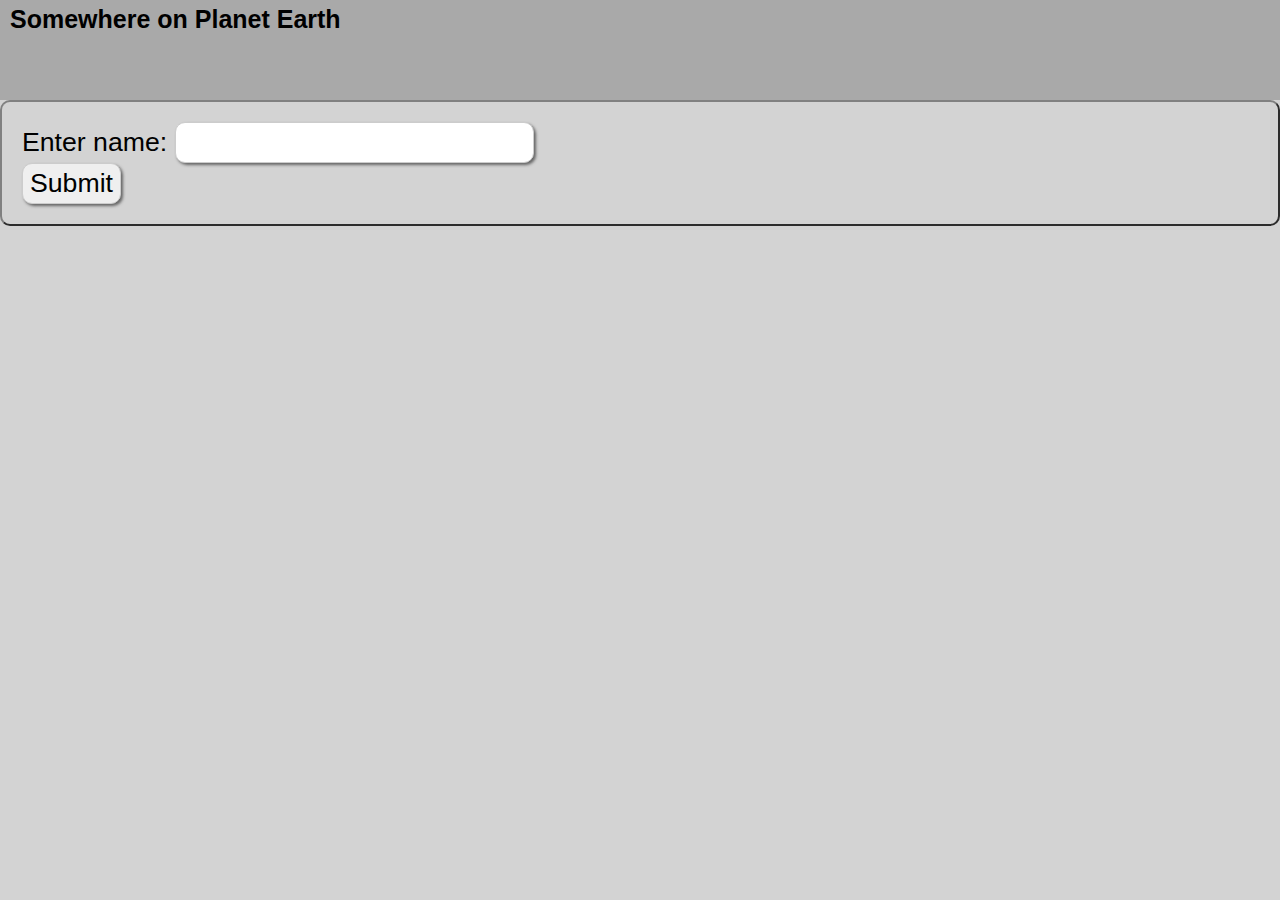
<file: docs/index.html>
<!DOCTYPE html>
<html>
  <head>
    <meta charset="UTF-8">
    <title>Planet Earth</title>

    <!-- load css pages -->
    <link rel="stylesheet" type="text/css" href="interface.css" />
    <link rel="stylesheet" type="text/css" href="input.css" />
    <link rel="stylesheet" type="text/css" href="game.css" />
    <link rel="stylesheet" type="text/css" href="babyStage.css" />

    <!-- load javascript -->
    <script type="text/javascript" src="main.js"></script>

  </head>

  <body onload="bodyOnLoad()">
    <header id=topHeading>
      <div id="gamePlayerInformation">
        <span id="gameName">Somewhere on Planet Earth</span>
        <br>
        <span id="gamePlayer">Player Name</span>
        <br>
        <span id="gamePosition">Current position</span>
      </div>
    </header>

    <div id="tapeContainer">
      <span id="tapeAnimate"></span >
    </div>

    <!-- No other elements should be either left or right of header -->
    <div class="clearfix"></div>

    <div id="nameInputFields">

      <form class="rounded" onsubmit="setNameClick()">
        Enter name: <input class="rounded" id="fName" type="text" name ="fname"><br />
        <input class="rounded" name="button" type="submit"/>
      </form>

    </div>


    <div id="game">

      <div id="babyStage">
        <div id="cryContainer">
          <span id="containerLabel">Cry</span>

          <div class="slidecontainer" id="crySlideContainer">
            <input type="range" min="1" max="100" value="50" class="slider" id="myRange">
          </div>
        </div>

        <div id="laughContainer">
          <span id="containerLabel">Laugh</span>

          <div class="slidecontainer" id ="laughSlideContainer">
            <input type="range" min="1" max="100" value="50" class="slider" id="laughRange">
          </div>
        </div>

      </div>


      <div id="gameData">

        <div id="pAdoration">
          <div id="pAdorationBar"></div>
          <span id="pAdorationText">Parent Adoration</span>
          <span id="pAdorationValue"></span>
        </div>

        <div id="selfWill">
          <div id="selfWillBar"></div>
          <span id="selfWillText">  Self Will</span>
          <span id="selfWillValue"></span>
        </div>

        <div id="intelligence">
          <div id="intelligenceBar"></div>
          <span id="intelligenceText">Intelligence </span>
          <span id="intelligenceValue"></span>
        </div>

        <div id="pottyTrain">
          <div id="pottyTrainBar"></div>
          <span id="pottyTrainText">Potty Train</span>
          <span id="pottyTrainValue"></span>
        </div>

        <div id="parentStress">
          <div id="parentStressBar"></div>
          <span id="parentStressText">Parent Stress</span>
          <span id="parentStressValue"></span>
        </div>
      </div>
    </div>




    <!--
    <button type="button" onclick="cookieClick(1)">Click Me!</button><br />
    Cookies: <span id="cookies">0</span> <br />
    <button type="button" onclick="buyCursor()">Buy Cursor</button><br  />
    Cursors: <span id="cursors">0</span><br />
    Cost: <span id="cursorCost">10</span>
    -->


    <div class="clearfix"></div>
  </body>
</html>
</file>
<file: docs/interface.css>
body {
 background-color: lightgray;
 font-family: Arial;
 margin:0;
 padding: 0;
}

/*overflow will hide the text when not in the container */
#tapeContainer{
  /* width needs to be 100% to fill width of parent - run all across screen */
  width: 100%;
  height: 30px; /* to fit the height of the font of 24px (see tapeAnimate) */
  background-color: black;
  position: relative;
  overflow:hidden;
  display: none; /* shouldn't display until cookies/name has been set. */
}

#tapeAnimate{
  /* by default, width and height should be the same as parent (100%).
  width will change in js for the tape */
  width: 100%;
  height: 100%;
  color: white;
  position: absolute;
  font-size: 24px;
  white-space: nowrap;
  overflow: hidden;


}

#topHeading{
 color: black;
 background-color: darkgrey ;
 margin: 0px;
 padding: 0px;
 font-size: 25px;

 /* width should be complete width of screen, height should be constant px */
 width: 100%;
 height: 100px;

}

/* directly under header */
#gamePlayerInformation{
  width: 350px;
  float:left;
  display: inline;

  padding: 5px 0px 0px 10px;
}

.clearfix {
  clear: both;
}

#gameName{

  font-weight: bold;
}

form{
 border-style: outset;
 padding: 20px;

}

#gamePlayer, #gamePosition{
  display:none;
}
</file>
<file: docs/input.css>
/*
input.css contains anything related to the name input at the beginning of the game.
*/

input, form {
 font-size: 20pt;
}

#nameInputFields {
  display: none;
}

form.rounded, input.rounded {
  /* Safari 5, Chrome support border-radius without vendor prefix.
   * FF 3.0/3.5/3.6, Mobile Safari 4.0.4 require vendor prefix.
   * No support in Safari 3/4, IE 6/7/8, Opera 10.0.
   */
  -moz-border-radius: 10px;
  -webkit-border-radius: 10px;
  border-radius: 10px;
}

form.rounded {
  border: 2px outset gray;
}

/*inputs with rounded edges*/
input.rounded {

  border: 1px solid #ccc;

  /* Chrome, FF 4.0 support box-shadow without vendor prefix.
   * Safari 3/4/5 and FF 3.5/3.6 require vendor prefix.
   * No support in FF 3.0, IE 6/7/8, Opera 10.0, iPhone 3.
   * change the offsets, blur and color to suit your design.
   */
  -moz-box-shadow: 2px 2px 3px #666;
  -webkit-box-shadow: 2px 2px 3px #666;
  box-shadow: 2px 2px 3px #666;

  /* with a big radius/font there needs to be padding left and right
   * otherwise the text is too close to the radius.
   * on a smaller radius/font it may not be necessary
   */
  padding: 4px 7px;

  /* only needed for webkit browsers which show a rectangular outline;
   * others do not do outline when radius used.
   * android browser still displays a big outline
   */
  outline: 0;

  /* this is needed for iOS devices otherwise a shadow/line appears at the
   * top of the input. depending on the ratio of radius to height it will
   * go all the way across the full width of the input and look really messy.
   * ensure the radius is no more than half the full height of the input,
   * and the following is set, and everything will render well in iOS.
   */
  -webkit-appearance: none;
}

input.rounded:focus {

  /* supported IE8+ and all other browsers tested.
   * optional, but gives the input focues when selected.
   * change to a color that suits your design.
   */
  border-color: gray;

}
</file>
<file: docs/game.css>
/*
game.css holds all the css for elements related to the game <div>
*/

#game{
  display: none;
  position: relative;
  float:left;
}

/* under #game */
#gameData{
  position: relative;
  border-style: solid;
  height: 300px;
  margin: 5px;
  padding: 5px;
  float: left;
}

/* directly under game */
#pAdoration{
  display: inline;
  float: left;
  height: 100%;
  width: 115px;
  position: relative;

}

 /* directly under pAdoration */
#pAdorationText{
  font-size: 14px;
  font-weight: bold;
  bottom: 0px;
  position: absolute;
}

#pAdorationValue {

}

/* directly under game */
#selfWill{
  float:left;
  height: 100%;
  width: 115px;
  position: relative;

}

/* directly under selfwill*/
#selfWillText{
  margin-left: 28px;
  font-size: 14px;
  font-weight: bold;
  bottom: 0px;
  position: absolute;

}

#selfWillValue {

}

/*Directly under #game*/
#intelligence{
  float:left;
  height: 100%;
  width: 115px;
  position: relative;

}

/* directly under #intelligence */
#intelligenceText{
  margin-left: 28px;
  font-size: 14px;
  font-weight: bold;
  bottom: 0px;
  position: absolute;

}

#intelligenceValue {

}

/*Directly under #game*/
#pottyTrain{
  float:left;
  height: 100%;
  width: 115px;
  position: relative;

}

/* directly under #pottyTrain */
#pottyTrainText {
  margin-left: 28px;
  font-size: 14px;
  font-weight: bold;
  bottom: 0px;
  position: absolute;

}

#pottyTrainValue {

}

/*Directly under #game*/
#parentStress{
  float:left;
  height: 100%;
  width: 135px;
  position: relative;

}

/* directly under #parenStress */
#parentStressText{
  margin-left: 28px;
  font-size: 14px;
  font-weight: bold;
  bottom: 0px;
  position: absolute;

}

#parentStressValue {

}
</file>
<file: docs/babyStage.css>
/*
babyStage.css contains everything related to the baby babyStage
*/

/* directly under game div */
#babyStage{
  position: relative;
  border-style: solid;
  height: 300px;
  width: 320px;
  margin: 5px;
  padding: 5px;
  float: left;
}

#cryContainer{
  position: absolute;
  border-style: solid;
  top: 10px;
  left: 10px;
  width: 51px;
  height:200px;

}

#laughContainer{
  position: absolute;
  border-style: solid;
  top: 10px;
  left: 63px;
  width: 72px;
  height:200px;

}


#containerLabel{

  margin: 0px auto;
  font-weight: bold;
  position: relative;
  border-style: groove;
  border-width: 12px;
  border-top-width: 10px;
  top: 10px;
  width: 25px;
  height: 18px;

}
/*Centers Slider*/
#crySlideContainer{
  right: 47px;
}

/*Centers Slider*/
#laughSlideContainer{
  right: 34px;
}

/*rotates range slider container so it is vertical */
.slidecontainer {
    position: relative;
    transform: rotateZ(270deg);
    top: 84px;
    width: 150px;
    height:30px;

}

/* The slider itself */
.slider {

    -webkit-appearance: none; /* Override default look */
    width: 100%;
    height: 5px;;
    box-shadow: inset 0px 1px 3px rgba(0,0,0,0.9);
    border-radius: 35%;
    background: #0d042f; /* dark background */
    outline: none;
    -webkit-transition: .2s;
    transition: opacity .2s;
}

/* Mouse-over effects */
.slider:hover {
    opacity: 1;
}

/* The slider handle (use webkit (Chrome, Opera, Safari, Edge) and moz (Firefox) to override default look) */
.slider::-webkit-slider-thumb {
    -webkit-appearance: none; /* Override default look */
    border-radius: 50%;
    box-shadow: inset 0px 1px 3px rgba(0,0,0,0.9);
    appearance: none;
    width: 25px;
    height: 25px;
    background: #49454b; /* Grey background */
    cursor: pointer;
}

.slider::-moz-range-thumb {

    -webkit-appearance: none; /* Override default look */
    width: 25px;
    height: 25px;
    background: #4CAF50;
    cursor: pointer;
}

/* under babyStage */
#babyLabels{
  display: none;
}
</file>
